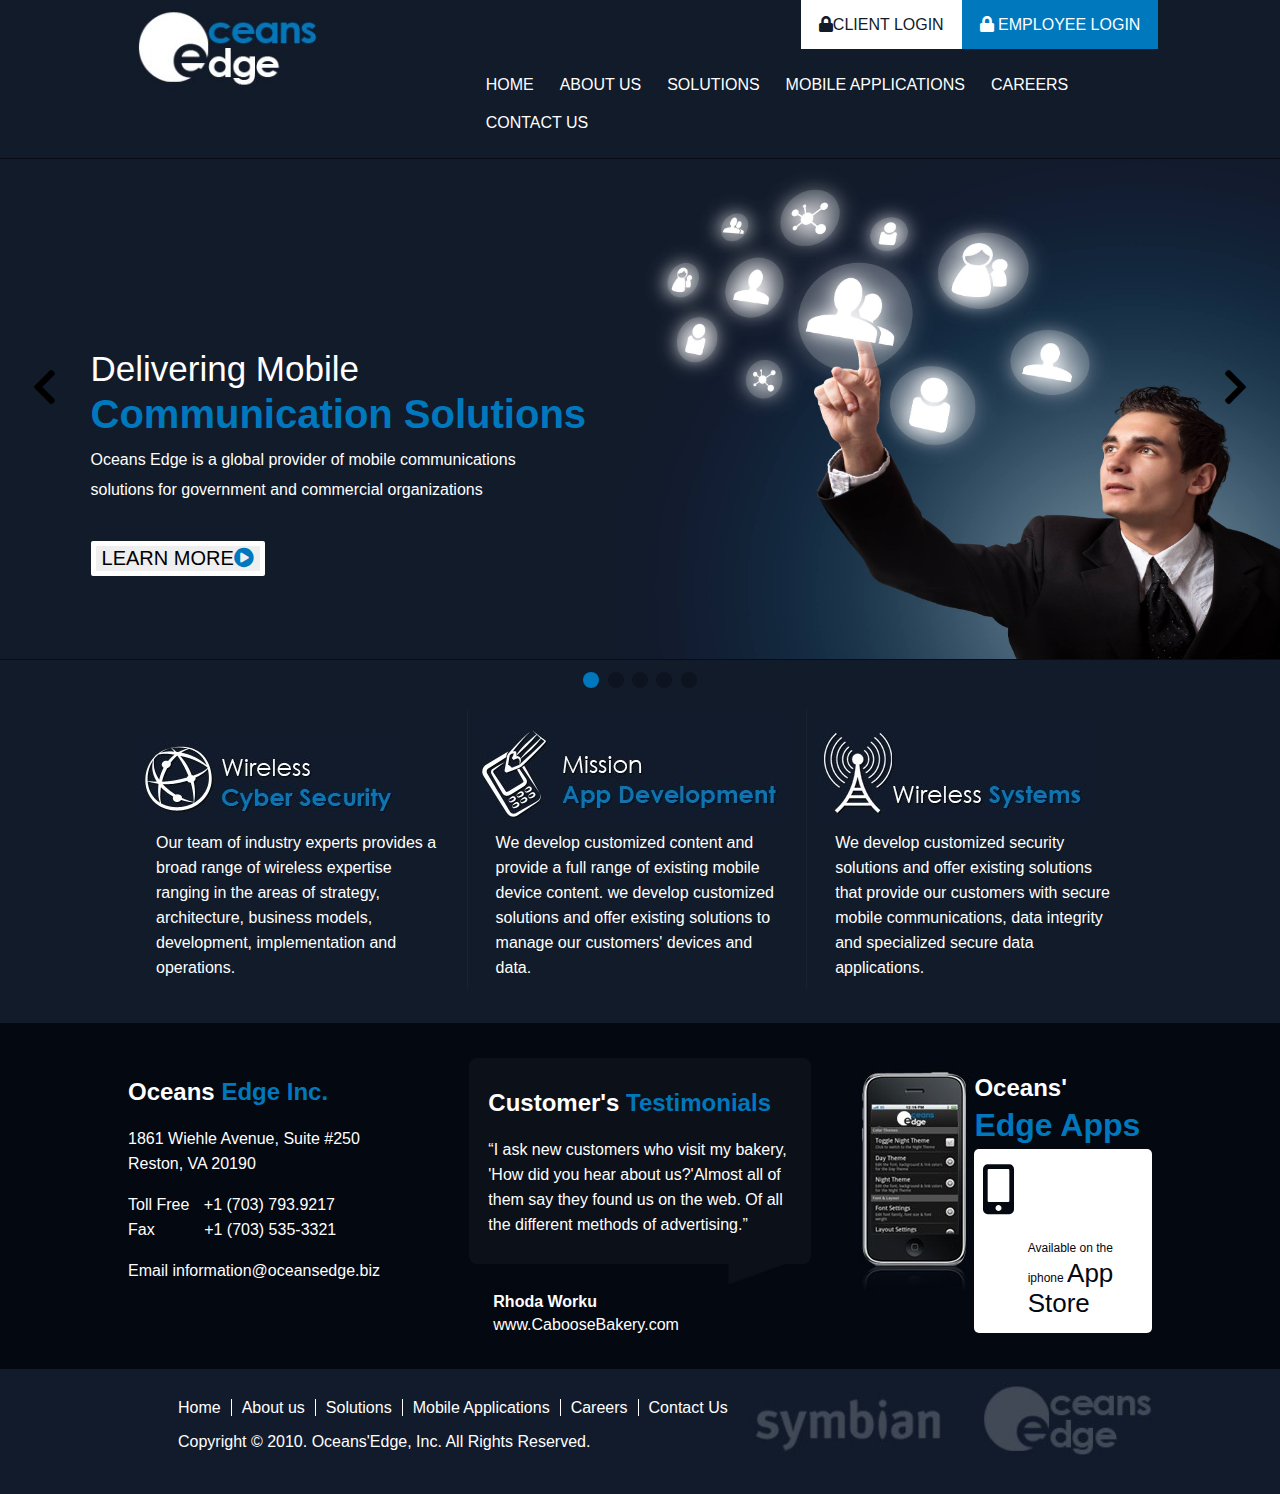
<file: index.html>
<!DOCTYPE html>
<html>
<head>
	<meta charset="utf-8">
	<meta name="viewport" content="width=device-width, initial-scale=1.0">
	<title>Oceans Edge</title>
	<link rel="stylesheet" type="text/css" href="css/style.css">
	<link rel="stylesheet" type="text/css" href="css/all.mini.css">
	<link rel="stylesheet" type="text/css" href="css/fontawesome.min.css">
</head>
<body>
	<!-- header start -->
	<header>
		<div class="container">
			<!-- logo start -->
			<div class="logo">
				<img src="images/logo.jpg" alt="Oceans Edge">
				<!-- logo end -->
			</div>
			<!-- manu start -->
			<div class="manu">
				<!-- log in start -->
				<div class="login">
					<ul>
						<li> <a href="#"><i class="fas fa-lock"></i>CLIENT LOGIN</a></li>
						<li><a href="#"><i class="fas fa-lock"></i> EMPLOYEE LOGIN</a></li>
					</ul>
				</div>
				<!-- login end -->
				<!-- navigation start -->
				<nav class="navigation">
					<ul>
						<li><a href="#">HOME</a></li>
						<li><a href="#">ABOUT US</a></li>
						<li><a href="#">SOLUTIONS </a></li>
						<li><a href="#">MOBILE APPLICATIONS </a></li>
						<li><a href="#">CAREERS </a></li>
						<li><a href="#">CONTACT US </a></li>
					</ul>
				</nav>
			<!-- navigation end -->
		</div>
			<!-- manu end -->
		</div>
	</header>
	<!-- header end --><!-- banner start -->
		<section class="banner">
			<div class="container_2">
				<div class="arrow"><i class="fas fa-chevron-left"></i></div>
				<div class="text">
					<div class="text-p">
						<h2>Delivering Mobile</h2>
						<h1>Communication Solutions</h1>
						<p>Oceans Edge is a global provider of mobile communications solutions for government and commercial organizations</p>
						<button type="button">LEARN MORE<i class="fas fa-play-circle"></i></button>
				    </div>
				</div>
				<div class="arrow"><i class="fas fa-chevron-right"></i></div>
			</div>
		</section>
		<!-- banner end -->
		<!-- circle start -->
		<section class="circle">
			<div class="radio">
				<svg width="20" height="30">
			   		<circle cx="10" cy="20" r="8" fill="#0177BD" />
				</svg>
				<svg width="20" height="30">
			   		<circle cx="10" cy="20" r="8" fill="#0D131F" />
				</svg>
				<svg width="20" height="30">
			   		<circle cx="10" cy="20" r="8" fill="#0D131F" />
				</svg>
				<svg width="20" height="30">
			   		<circle cx="10" cy="20" r="8" fill="#0D131F" />
				</svg>
				<svg width="20" height="30">
			   		<circle cx="10" cy="20" r="8" fill="#0D131F" />
				</svg>
			</div>
		</section>
		<!-- circle end -->
		<!-- service start -->
		<section class="service">
			<div class="container_3">
				<div class="box b1">
					<img src="images/b1.jpg" alt="oceans">
					<p>Our team of industry experts provides a broad range of wireless expertise ranging in the areas of strategy, architecture, business models, development, implementation and operations.</p>
				</div>
				
				<div class="box b2">
					<img src="images/b2.jpg" alt="oceans">
					<p>We develop customized content and provide a full range of existing mobile device content. we develop customized solutions and offer existing solutions to manage our customers' devices and data. </p>
				</div>

				<div class="box b3">
					<img src="images/b3.jpg" alt="oceans">
					<p>We develop customized security solutions and offer existing solutions that provide our customers with secure mobile communications, data integrity and specialized secure data applications. </p>
				</div>
			</div>
		</section>
		<!-- service end -->
		<!-- information start -->
		<section class="information">
			<div class="container_4">
				<div class="box4">
					<h2>Oceans <span>Edge Inc.</span> </h2>
						<p>1861 Wiehle Avenue, Suite #250 <br>Reston, VA 20190 </p>

						<p>Toll Free <span id="number">+1 (703) 793.9217</span><br> 
						Fax <span id="number1">+1 (703) 535-3321</span></p>
						<p>Email information@oceansedge.biz</p> 
					
				</div>
				<div class="box4">
					<div class="message">
						<h2>Customer's <span>Testimonials</span> </h2>
						<p><q>I ask new customers who visit my bakery, 'How did you hear about us?'Almost all of them say they found us on the web. Of all the different methods of advertising.</q></p>	
					</div>
					<div class="triangle">
						<svg width="320" height="20">
							<polygon points="260,0 315,0 260,20" style="fill:#0c1019;stroke:#0c1019;stroke-width:1" />
						</svg>
					</div>
					<div class="address">
						<h4>Rhoda Worku</h4>
						<span>www.CabooseBakery.com</span>
					</div>
				</div>
				<div class="box4">
					<div class="mobile">
						<img src="images/mobile.jpg" alt="mobile">
					</div>
					<div class="about">
						<h2>Oceans'</h2>
						<h1><span>Edge Apps</span> </h1>
						<div class="container_5">
							<i class="fas fa-mobile-alt"></i>
							<p>Available on the iphone <span>App Store</span></p>
						</div>
					</div>
				</div>
			</div>
		</section>
		<!-- information end -->
		<!-- footer start -->
		<footer class="footer">
			<div class="container_6">
				<div class="menubar">
					<ul>
						<li><a href="#">Home</a></li>
						<li><a href="#">About us</a></li>
						<li><a href="#">Solutions</a></li>
						<li><a href="#">Mobile Applications</a></li>
						<li><a href="#">Careers</a></li>
						<li><a href="#">Contact Us</a></li>
					</ul><br>
					<p>Copyright &#169; 2010. Oceans'Edge, Inc. All Rights Reserved. </p>
				</div>
				<div class="symbian">
					<img src="images/symbian.jpg" alt="symbian">
				</div>
			</div>
		</footer>
		<!-- footer end -->

</body>
</html>
</file>
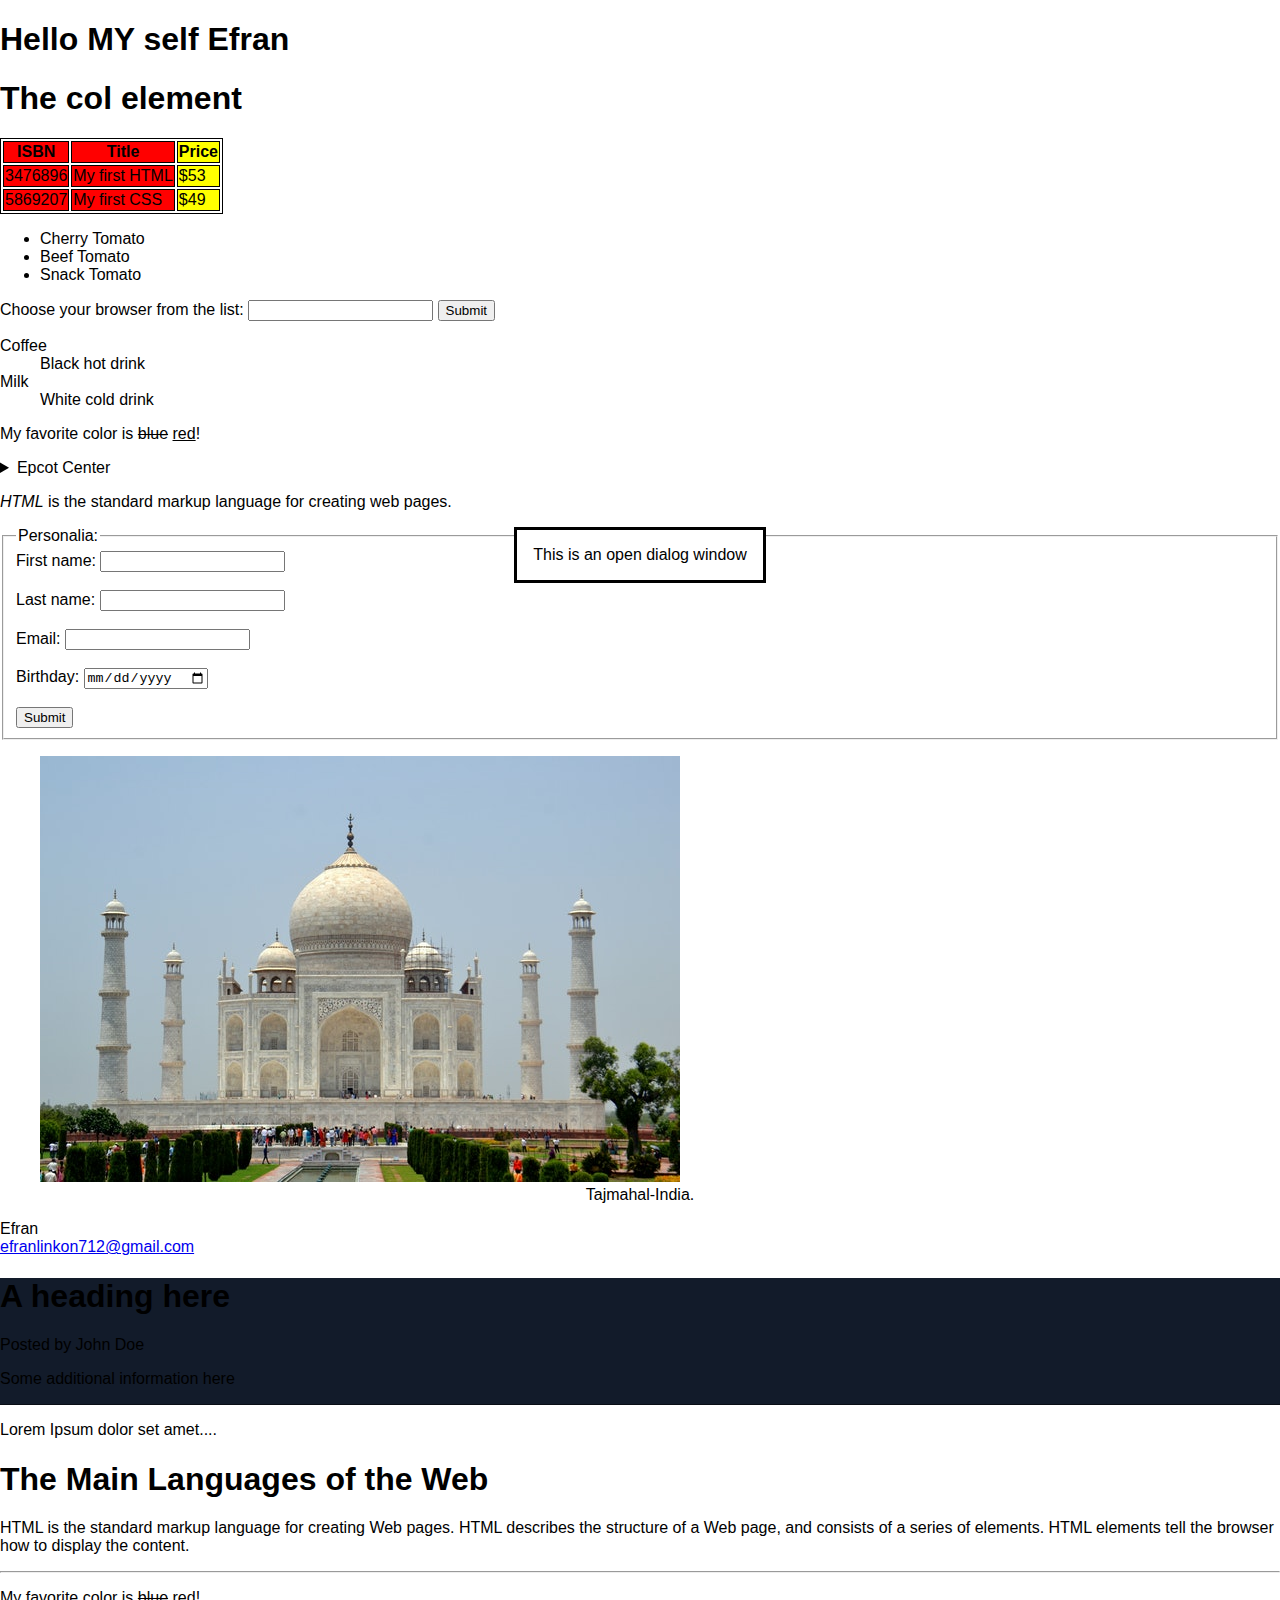
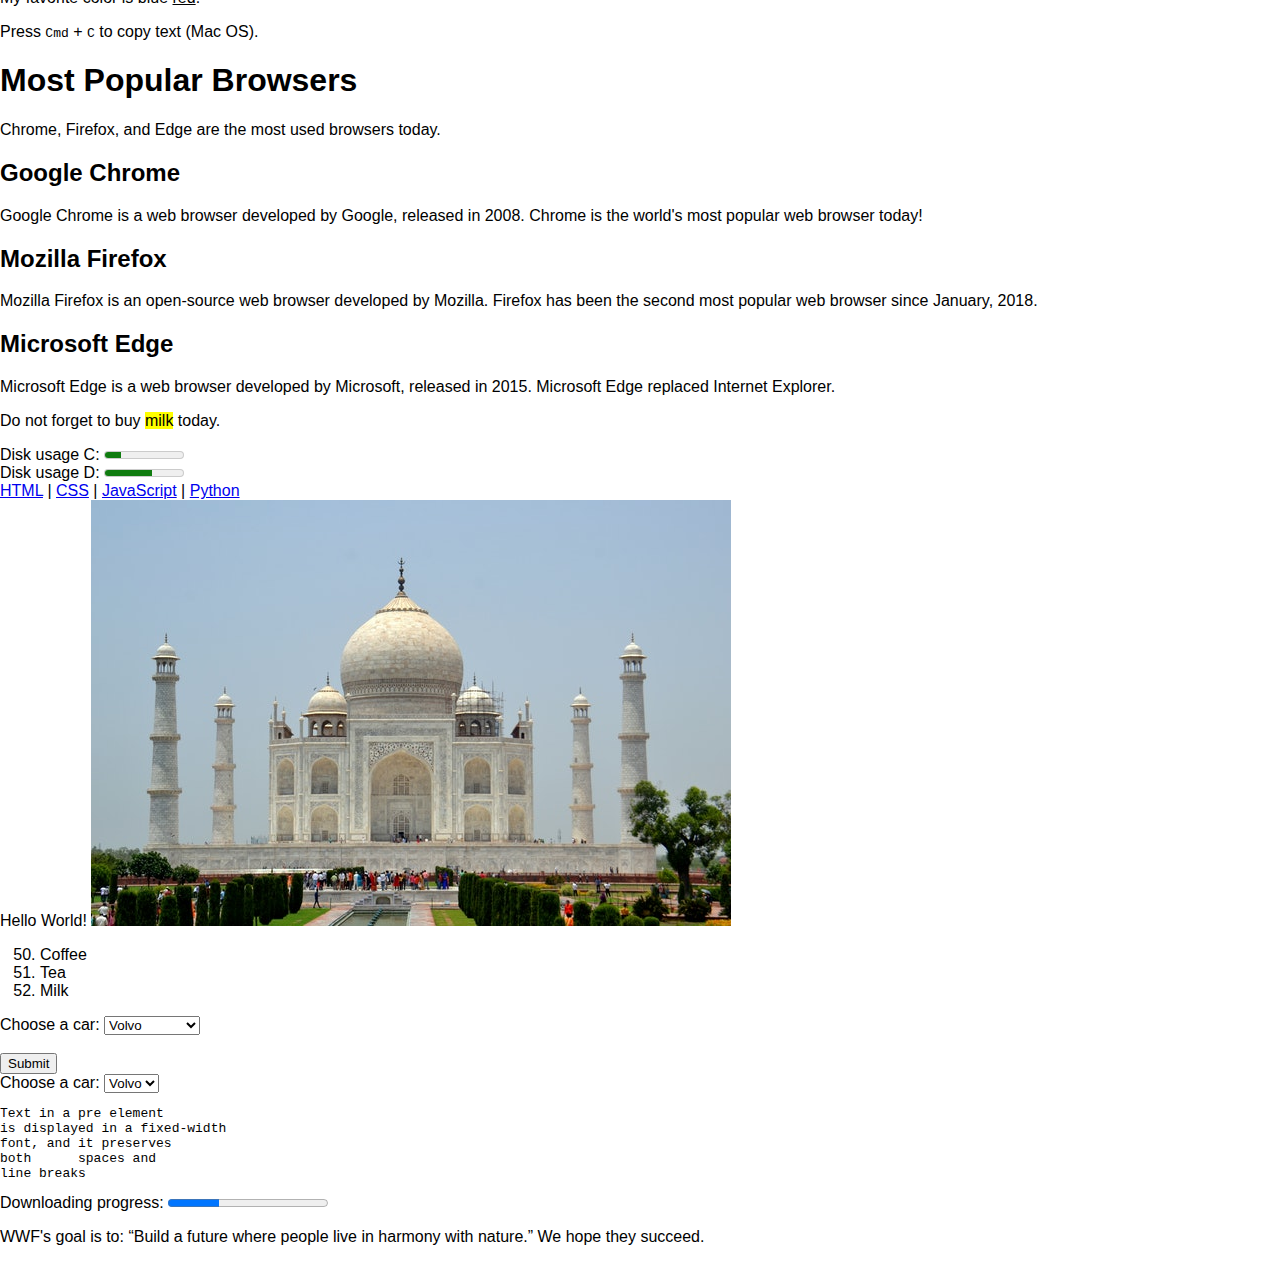
<file: practice.html>
<!DOCTYPE html>
<html>
<head>
	  <meta charset="UTF-8">
  <meta name="description" content="Free Web tutorials">
  <meta name="keywords" content="HTML, CSS, JavaScript">
  <meta name="author" content="John Doe">
  <meta name="viewport" content="width=device-width, initial-scale=1.0">
	<title></title>
<link rel="stylesheet" type="text/css" href="css/style.css">

<style>
table, th, td {
  border: 1px solid black;
}
</style>

</head>

<body>




<h1 class="center"> Hello MY self Efran</h1>


<h1>The col element</h1>

<table>
  <colgroup>
    <col span="2" style="background-color:red">
    <col style="background-color:yellow">
  </colgroup>
  <tr>
    <th>ISBN</th>
    <th>Title</th>
    <th>Price</th>
  </tr>
  <tr>
    <td>3476896</td>
    <td>My first HTML</td>
    <td>$53</td>
  </tr>
  <tr>
    <td>5869207</td>
    <td>My first CSS</td>
    <td>$49</td>
  </tr>
</table>
<ul>
  <li><data value="21053">Cherry Tomato</data></li>
  <li><data value="21054">Beef Tomato</data></li>
  <li><data value="21055">Snack Tomato</data></li>
</ul>


<form action="/action_page.php" method="get">
  <label for="browser">Choose your browser from the list:</label>
  <input list="browsers" name="browser" id="browser">
  <datalist id="browsers">
    <option value="Edge">
    <option value="Firefox">
    <option value="Chrome">
    <option value="Opera">
    <option value="Safari">
  </datalist>
  <input type="submit">
</form>
<dl>
  <dt>Coffee</dt>
  <dd>Black hot drink</dd>
  <dt>Milk</dt>
  <dd>White cold drink</dd>
</dl>

<p>My favorite color is <del>blue</del> <ins>red</ins>!</p>
<details>
  <summary>Epcot Center</summary>
  <p>Epcot is a theme park at Walt Disney World Resort featuring exciting attractions, international pavilions, award-winning fireworks and seasonal special events.</p>
</details>
<p><dfn>HTML</dfn> is the standard markup language for creating web pages.</p>
<dialog open>This is an open dialog window</dialog>
<form action="/action_page.php">
  <fieldset>
    <legend>Personalia:</legend>
    <label for="fname">First name:</label>
    <input type="text" id="fname" name="fname"><br><br>
    <label for="lname">Last name:</label>
    <input type="text" id="lname" name="lname"><br><br>
    <label for="email">Email:</label>
    <input type="email" id="email" name="email"><br><br>
    <label for="birthday">Birthday:</label>
    <input type="date" id="birthday" name="birthday"><br><br>
    <input type="submit" value="Submit">
  </fieldset>
</form>


<figure>
  <img src="images/tajmahal.jpg" alt="Tajmahal" >
  <figcaption style="text-align:center; ">Tajmahal-India.</figcaption>
</figure>
<footer>
  <p>Efran<br>
  <a href="efranlinkon712@gmail.com">efranlinkon712@gmail.com</a></p>
</footer>
<article>
  <header>
    <h1>A heading here</h1>
    <p>Posted by John Doe</p>
    <p>Some additional information here</p>
  </header>
  <p>Lorem Ipsum dolor set amet....</p>
</article>
<h1>The Main Languages of the Web</h1>

<p>HTML is the standard markup language for creating Web pages. HTML describes the structure of a Web page, and consists of a series of elements. HTML elements tell the browser how to display the content.</p>

<hr>
<p>My favorite color is <del>blue</del> <ins>red</ins>!</p>
<p>Press <kbd>Cmd</kbd> + <kbd>C</kbd> to copy text (Mac OS).</p>
<main>
  <h1>Most Popular Browsers</h1>
  <p>Chrome, Firefox, and Edge are the most used browsers today.</p>

  <article>
    <h2>Google Chrome</h2>
    <p>Google Chrome is a web browser developed by Google, released in 2008. Chrome is the world's most popular web browser today!</p>
  </article>

  <article>
    <h2>Mozilla Firefox</h2>
    <p>Mozilla Firefox is an open-source web browser developed by Mozilla. Firefox has been the second most popular web browser since January, 2018.</p>
  </article>

  <article>
    <h2>Microsoft Edge</h2>
    <p>Microsoft Edge is a web browser developed by Microsoft, released in 2015. Microsoft Edge replaced Internet Explorer.</p>
  </article>
</main>
<p>Do not forget to buy <mark>milk</mark> today.</p>
<label for="disk_c">Disk usage C:</label>
<meter id="disk_c" value="2" min="0" max="10">2 out of 10</meter><br>

<label for="disk_d">Disk usage D:</label>
<meter id="disk_d" value="0.6">60%</meter>
<nav>
<a href="/html/">HTML</a> |
<a href="/css/">CSS</a> |
<a href="/js/">JavaScript</a> |
<a href="/python/">Python</a>
</nav>
<script>
document.write("Hello World!")
</script>
<object data="images/tajmahal.jpg"></object>
 <ol start="50">
  <li>Coffee</li>
  <li>Tea</li>
  <li>Milk</li>
</ol>

<form action="/action_page.php">
  <label for="cars">Choose a car:</label>
  <select name="cars" id="cars">
    <optgroup label="Swedish Cars">
      <option value="volvo">Volvo</option>
      <option value="saab">Saab</option>
    </optgroup>
    <optgroup label="German Cars">
      <option value="mercedes">Mercedes</option>
      <option value="audi">Audi</option>
    </optgroup>
  </select>
  <br><br>
  <input type="submit" value="Submit">
</form>


<label for="cars">Choose a car:</label>

<select id="cars">
  <option value="volvo">Volvo</option>
  <option value="saab">Saab</option>
  <option value="opel">Opel</option>
  <option value="audi">Audi</option>
</select>
  
  <pre>
Text in a pre element
is displayed in a fixed-width
font, and it preserves
both      spaces and
line breaks
</pre>

<label for="file">Downloading progress:</label>
<progress id="file" value="32" max="100"> 32% </progress>

<p>WWF's goal is to: 
<q>Build a future where people live in harmony with nature.</q>
We hope they succeed.</p>
</body>
</html>
</file>
<file: css/style.css>
/*commmon start*/

body{
    margin:0; 
    padding:0;
    font-family:sans-serif;  

}
/*commmon end*/

/*header start*/
 header{
     background-color: #121B2A;
     border-bottom: 1px solid rgba(0,0,0,0.5);

}

.container {
    width: 81%;

    margin:0 auto;
    overflow: hidden; 
}

/*logo start*/
.logo { 
    float:left;
    width:20%;    
}
.logo img{
width: 100%;
}
/*logo end */


/*manu start*/
.manu {
    float: right;
    width:70%; 
   
}


/*log in start */

.login {
    overflow: hidden;
}
.login ul{
     float:right;


}
.login ul li{
     list-style:none;
     float:left; 

}
.login ul li a{
    text-decoration: none;
    background-color:  #FFFFFF;
    padding:16px 18px;
    color:#121B2A; 
}
.login ul li:last-child a{
    background-color: #0078BD;
    color: #FFFFFF;
}
/*login end*/


/*navigation start*/
.navigation {
    width:100%; 
}
.navigation ul{
     float:right;

}
.navigation ul li{
     list-style:none;
     float:left;

}
.navigation ul li a{
    text-decoration: none; 
   padding: 10px 13px;
    color:  #FFFFFF;
    display: inline-block;
}
.navigation ul li:hover a{
        color: #0077BD;

}
.navigation ul li:last-child a{
    padding-right:0;  

}
/*navigation end*/

/*manu end*/

/*header end*//* banner start*/
.banner{
    width: 100%;
    height: 500px;
    background-color: #121B2A;
    background-image: url(../images/slide.jpg);
    background-repeat: no-repeat;
    background-size: 728px 500px;
    background-position: 620px 0;
    border-bottom: 1px solid rgba(0,0,0,0.5);
}

.container_2 {
    margin: 0 auto;
    width: 98%;
    overflow: hidden;
}

.arrow {
    font-size: 40px;
    width: 5%;
    float: left;
    padding-top: 207px;
    text-align: center;
}
.text {
    width: 90%;
    float: left;
    padding-top: 70px;
}
.text-p{
    margin-left: 15px;
    margin-top: 125px; 
    width: 50%;
    color: #FFFFFF;
    line-height: 30px;
}
.text-p h2{
    margin: 0;
    font-size: 35px;
    font-weight: 500;
}
.text-p h1{
    margin: 15px 0 10px;
    font-size: 40px;
    font-weight: 700;
    color: #0078BD;
}
.text-p p{
    margin-right: 80px;
    font-size: 16px;
}
.text-p button{
    margin-top: 20px;
    font-size: 20px;
    border: 5px solid #FFFFFF;
    border-radius: 2px;
}
.text-p button i{
    color: #0078BD;
}
/* banner end */
/* circle start */
.circle{
    text-align: center;
    background-color: #121B2A;
}
.radio circle{
    padding: 10px;
}
/* circle end */
/* service start */
.service{
    background-color: #121B2A;
    overflow: hidden;
}
.container_3{
    margin: 0 auto;
    width: 80%;
    overflow: hidden;
    padding: 15px 0 35px;
}
.box{
    float: left;
    width: 31.7%;
    padding: 7px;
}
.b1{
    border-right: 0.5px solid #1A2430;
}
.b1 img{
    margin-top:18px;
}
.b2{
    border-right: 1px solid #1A2430;
}
.b3 img{
    margin-top:3px;
}
.box p{
    margin: 1px;
    padding: 0px 20px;
    color: #FFFFFF;
    line-height: 25px;
}
/* service end */
/* information start */
.information {
    overflow: hidden;
    background-color: #040811;
}

.container_4 {
    margin: 35px auto;
    width: 80%;
    overflow: hidden;
    color: #FFFFFF;
}

.box4 {
    float: left;
    width: 33.33%;
    overflow: hidden;
}
.box4 p{
    line-height: 25px;
}
.box4 span{
    color: #0078BD;
}
#number{
    padding-left: 10px;
    color: #FFFFFF;
}
#number1{
    padding-left: 45px;
    color: #FFFFFF;
}
.message {
    background-color: #0c1019;
    padding: 11px 19px;
    border-radius: 8px;
}

.address {
    padding-left: 24px;
}
.address h4{
    margin: 5px 0;
}
.address span{
    color: #FFFFFF;
}
.mobile{
    float: left;
    width: 33%;
    padding-left: 40px;
}
.about{
    float: right;
    width: 52%;
}
.about h2{
    margin: 16px 0 0;
}
.about h1{
    margin: 5px 0;
}
.container_5{
    overflow: hidden;
    width: 100%;
    background-color: #FFFFFF;
    border-radius: 5px;
}
.container_5 i{
    font-size: 50px;
    width: 25%;
    float: left;
    color: #040811;
    padding: 15px 0px 10px 9px;
}
.container_5 p{
    font-size: 12px;
    width:70%;
    float: right;
    color: #040811;
}
.container_5 span{
    font-size: 26px;
    color: #040811;
}
/* information end */
/* footer start */
.footer {
    background-color: #121B2C;
    overflow: hidden;
}
.container_6 {
    margin: 0px auto;
    padding: 14px 0 15px;
    width: 80%;
    overflow: hidden;
}
.menubar {
    width: 60%;
    float: left;
    
}
.menubar ul li{
    list-style: none;
    float: left;
}
.menubar ul li a{
    text-decoration: none;
    padding: 0 10px;
    color: #FFFFFF;
    border-right: 1px solid #FFFFFF;
}
.menubar ul li:last-child a{
    border-right: 1px solid #121B2C;
}
.menubar p{
    padding-left: 50px;
    color: #FFFFFF;
}
.symbian {
    width: 40%;
    float: right;
}
.symbian img{
    width: 100%;
    padding-left: 7px;
}
/* footer end */
</file>
